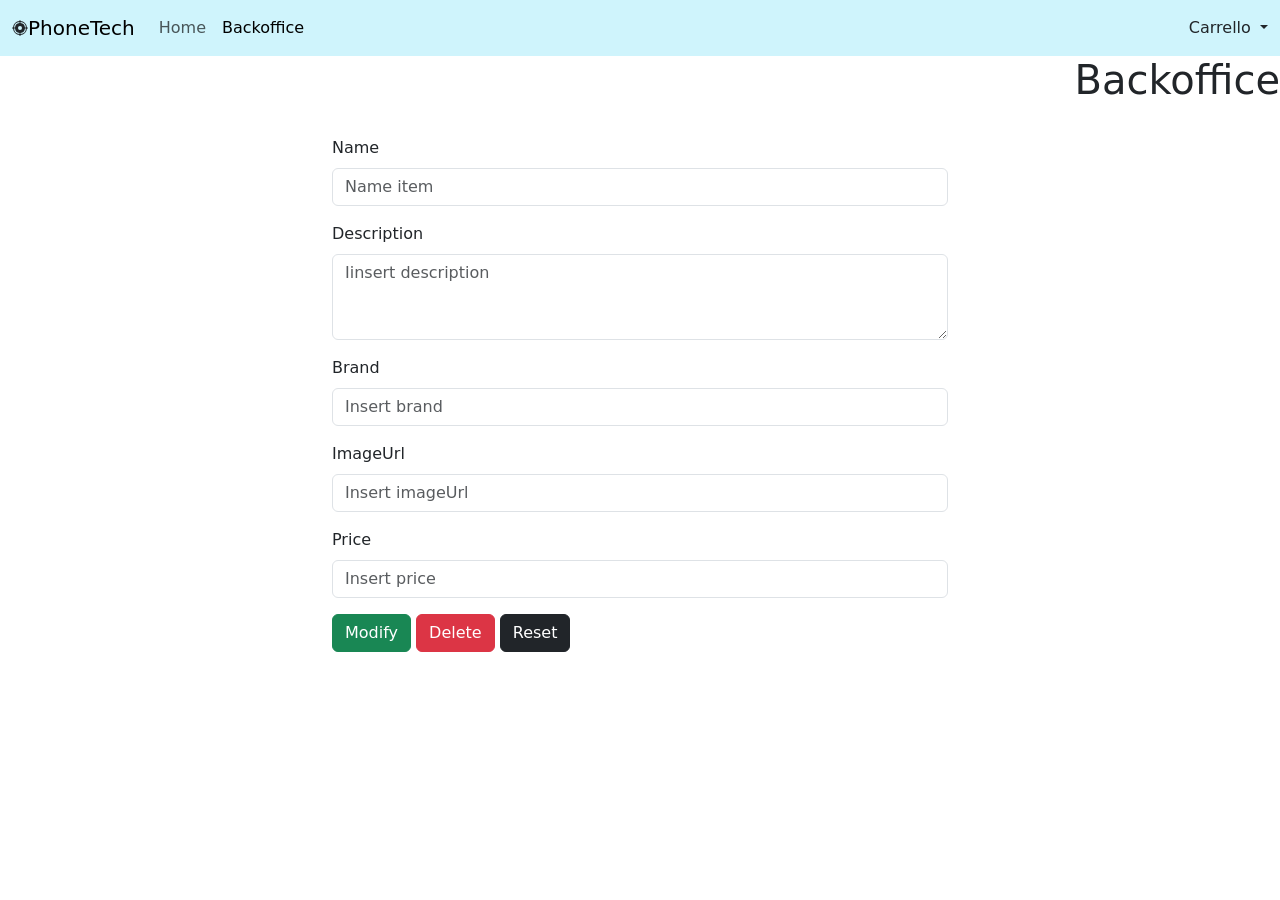
<file: backoffice.html>
<!DOCTYPE html>
<html lang="en">
  <head>
    <meta charset="utf-8" />
    <meta name="viewport" content="width=device-width, initial-scale=1" />
    <title>Bootstrap demo</title>
    <link rel="stylesheet" href="./assets/css/style.css" />
    <link
      href="https://cdn.jsdelivr.net/npm/bootstrap@5.3.5/dist/css/bootstrap.min.css"
      rel="stylesheet"
      integrity="sha384-SgOJa3DmI69IUzQ2PVdRZhwQ+dy64/BUtbMJw1MZ8t5HZApcHrRKUc4W0kG879m7"
      crossorigin="anonymous"
    />
  </head>
  <body>
    <header>
      <nav class="navbar navbar-expand-lg bg-body-tertiary bg-info-subtle">
        <div class="container-fluid">
          <svg xmlns="http://www.w3.org/2000/svg" width="16" height="16" fill="currentColor" class="bi bi-crosshair2" viewBox="0 0 16 16">
            <path
              d="M8 0a.5.5 0 0 1 .5.5v.518A7 7 0 0 1 14.982 7.5h.518a.5.5 0 0 1 0 1h-.518A7 7 0 0 1 8.5 14.982v.518a.5.5 0 0 1-1 0v-.518A7 7 0 0 1 1.018 8.5H.5a.5.5 0 0 1 0-1h.518A7 7 0 0 1 7.5 1.018V.5A.5.5 0 0 1 8 0m-.5 2.02A6 6 0 0 0 2.02 7.5h1.005A5 5 0 0 1 7.5 3.025zm1 1.005A5 5 0 0 1 12.975 7.5h1.005A6 6 0 0 0 8.5 2.02zM12.975 8.5A5 5 0 0 1 8.5 12.975v1.005a6 6 0 0 0 5.48-5.48zM7.5 12.975A5 5 0 0 1 3.025 8.5H2.02a6 6 0 0 0 5.48 5.48zM10 8a2 2 0 1 0-4 0 2 2 0 0 0 4 0"
            />
          </svg>
          <a class="navbar-brand" href="#">PhoneTech</a>
          <button
            class="navbar-toggler"
            type="button"
            data-bs-toggle="collapse"
            data-bs-target="#navbarSupportedContent"
            aria-controls="navbarSupportedContent"
            aria-expanded="false"
            aria-label="Toggle navigation"
          >
            <span class="navbar-toggler-icon"></span>
          </button>
          <div class="collapse navbar-collapse" id="navbarSupportedContent">
            <ul class="navbar-nav me-auto mb-2 mb-lg-0">
              <li class="nav-item">
                <a class="nav-link" aria-current="page" href="./index.html">Home</a>
              </li>
              <li class="nav-item">
                <a class="nav-link active" href="#">Backoffice</a>
              </li>
            </ul>
            <div class="nav-item dropdown">
              <a class="nav-link dropdown-toggle" href="#" role="button" data-bs-toggle="dropdown" aria-expanded="false"> Carrello </a>
              <ul class="dropdown-menu">
                <li><a class="dropdown-item" href="#">Action</a></li>
                <li><a class="dropdown-item" href="#">Another action</a></li>
                <li><hr class="dropdown-divider" /></li>
                <li><a class="dropdown-item" href="#">Something else here</a></li>
              </ul>
            </div>
          </div>
        </div>
      </nav>
    </header>
    <h1 class="text-end">Backoffice</h1>
    <main class="d-flex">
      <div class="container-fluid">
        <div class="row justify-content-center">
          <div class="col-md-6">
            <h3 id="subtitle" class="d-inline-block"></h3>
            <form id="form_enter">
              <div class="mb-3">
                <label for="name" class="form-label">Name</label>
                <input type="text" class="form-control" id="name" aria-describedby="name" placeholder="Name item" required />
              </div>
              <div class="mb-3">
                <label for="description" class="form-label">Description</label>
                <textarea class="form-control" id="description" rows="3" placeholder="Iinsert description" required></textarea>
              </div>
              <div class="mb-3">
                <label for="brand" class="form-label">Brand</label>
                <input type="text" class="form-control" id="brand" aria-describedby="name" placeholder="Insert brand" required />
              </div>
              <div class="mb-3">
                <label for="ImageUrl" class="form-label">ImageUrl</label>
                <input type="text" class="form-control" id="imageUrl" aria-describedby="name" placeholder="Insert imageUrl" required />
              </div>
              <div class="mb-3">
                <label for="price" class="form-label">Price</label>
                <input type="text" class="form-control" id="price" aria-describedby="name" placeholder="Insert price" required />
              </div>
              <div>
                <button type="submit" class="btn btn-success">Modify</button>
                <button id="delete-btn" type="button" class="btn btn-danger">Delete</button>
                <button id="reset-btn" type="button" class="btn btn-dark text-white">Reset</button>
                <button type="button" id="To-Home-Btn" class="btn btn-secondary d-none">Torna alla Homepage</button>
              </div>
            </form>
          </div>
        </div>
      </div>
    </main>
    <script
      src="https://cdn.jsdelivr.net/npm/bootstrap@5.3.5/dist/js/bootstrap.bundle.min.js"
      integrity="sha384-k6d4wzSIapyDyv1kpU366/PK5hCdSbCRGRCMv+eplOQJWyd1fbcAu9OCUj5zNLiq"
      crossorigin="anonymous"
    ></script>
    <script src="./assets/js/backoffice.js"></script>
  </body>
</html>
</file>
<file: assets/css/style.css>
*,
*::after,
*::before {
  box-sizing: border-box;
}

body {
  margin: 0;
}
.card-img-top {
  width: 100%;
  aspect-ratio: 1.5/1;
  object-fit: cover;
  object-position: center;
}
.card {
  height: 100%;
}
#homep {
  background-image: url("../img/free-vector-gradient-blur-green-yellow-blue-abstract-background_696747-116.avif");
  background-size: cover;
}
</file>
